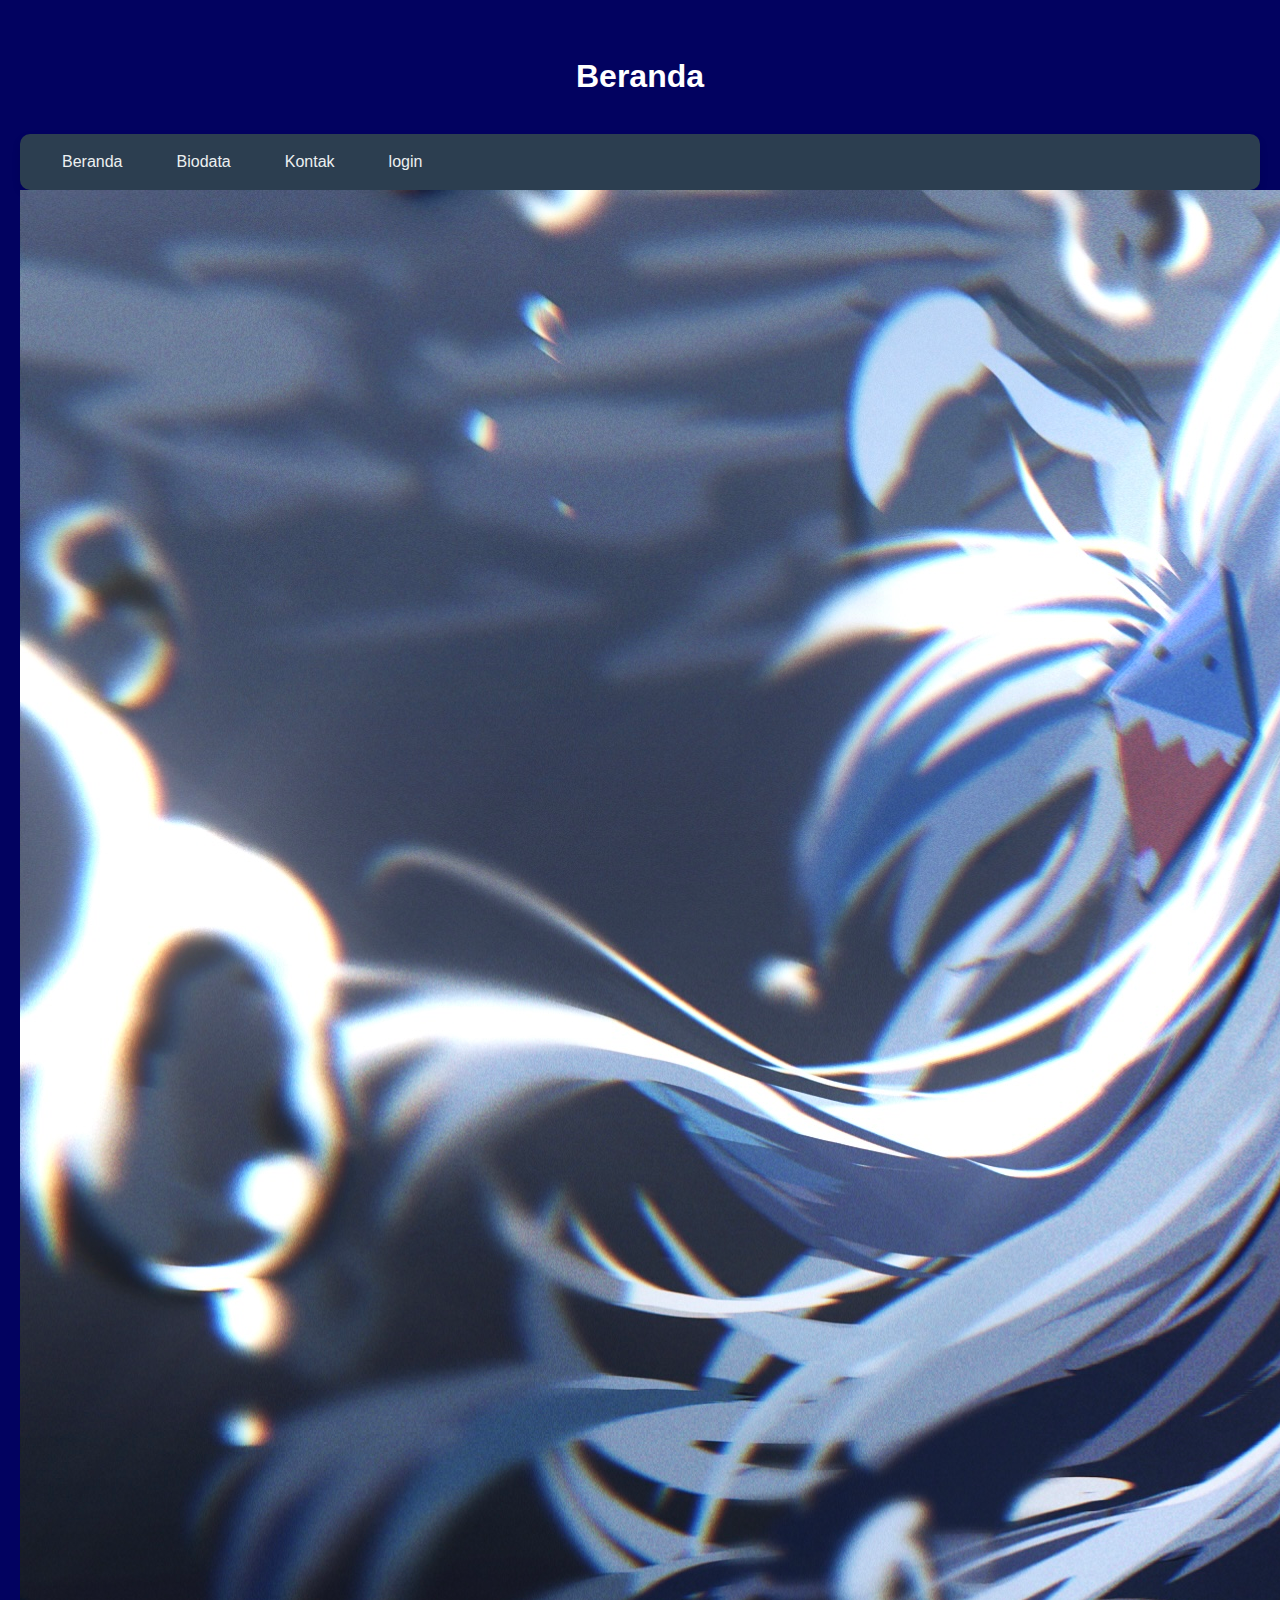
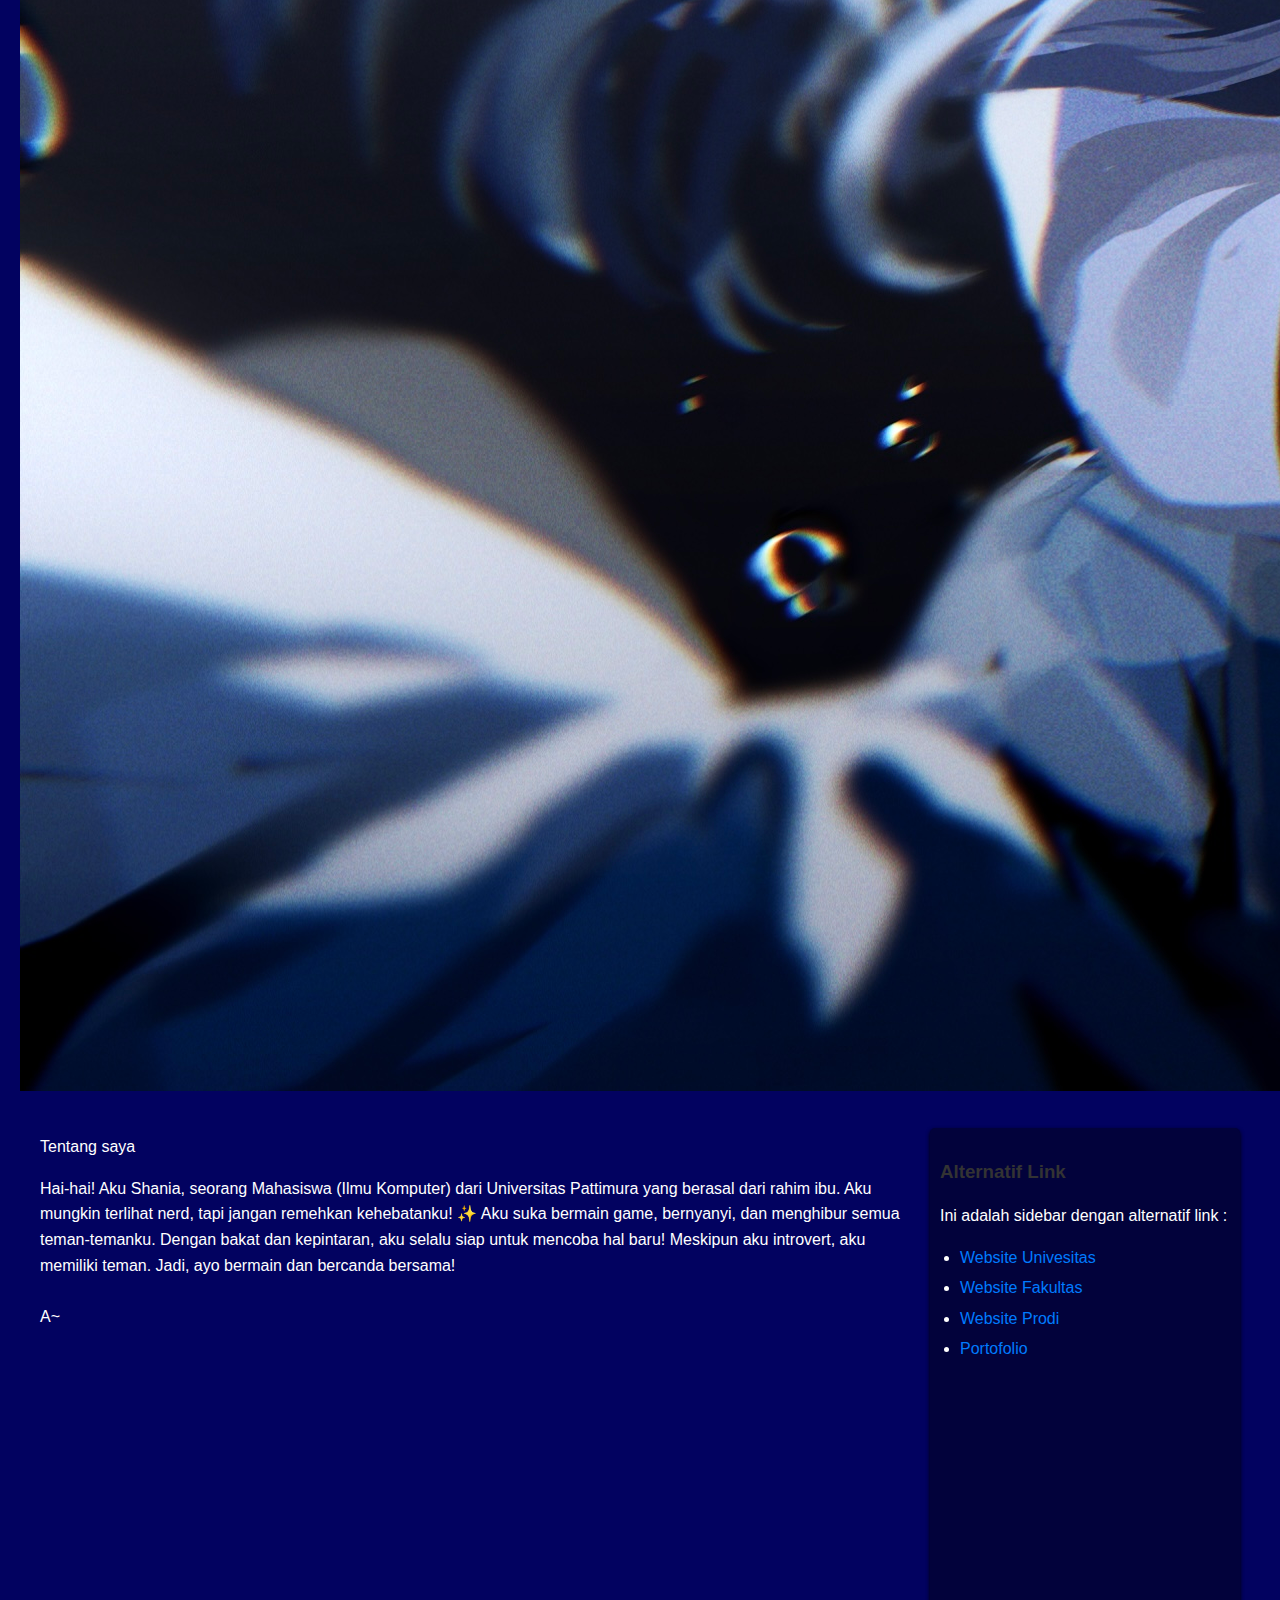
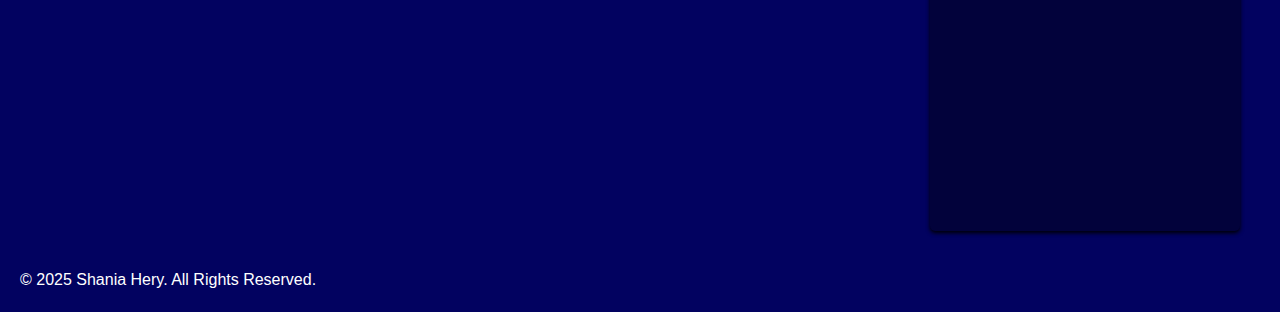
<file: index.html>
<!DOCTYPE html>

<head>
    <meta charset="UTF-8">
    <title>Halaman Beranda</title>
    <link rel="stylesheet" href="css/style.css">
</head>

<body>
    <header style="background-color: #f0f0f0; padding: 10px; text-align: center;">
        <h1>Beranda
        </h1>
    </header>

    <nav>
        <ul>
            <li style="display: inline; margin-right: 10px;"><a href="beranda.html">Beranda</a></li>
            <li style="display: inline; margin-right: 10px;"><a href="biodata.html">Biodata</a></li>
            <li style="display: inline; margin-right: 10px;"><a href="kontak.html">Kontak</a></li>
            <li style="display: inline; margin-right: 10px;"><a href="login.html">login</a></li>
        </ul>
    </nav>

    <img src="gura.jpg">

    <div style="display: flex; padding: 20px;">
        <div style="flex: 3; padding-right: 20px;">
           
            <p>
                Tentang saya
            </p>

            <p>
                Hai-hai! Aku Shania, seorang Mahasiswa (Ilmu Komputer) dari Universitas Pattimura yang berasal dari rahim ibu. Aku mungkin terlihat nerd, tapi jangan remehkan kehebatanku! ✨
                Aku suka bermain game, bernyanyi, dan menghibur semua teman-temanku. Dengan bakat dan kepintaran, aku selalu siap untuk mencoba hal baru!
                Meskipun aku introvert, aku memiliki teman. Jadi, ayo bermain dan bercanda bersama!
                <br>
                <br>
                A~
            </p>
            <h2>
                <iframe style="width: 860px; height: 450px;"  src="https://www.youtube.com/embed/-cI-wcdRoP4?si=ApIOuWPNXG9H9zOD" title="YouTube video player" frameborder="0" allow="accelerometer; autoplay; clipboard-write; encrypted-media; gyroscope; picture-in-picture; web-share" referrerpolicy="strict-origin-when-cross-origin" allowfullscreen></iframe>
            </h2>
        </div>

        <aside style="flex: 1; background-color: #f0f0f0; padding: 10px;">
            <h3>Alternatif Link</h3>
            <p>Ini adalah sidebar dengan alternatif link :</p>
            <ul>
                <li><a href="https://unpatti.ac.id/">Website Univesitas</a></li>
                <li><a href="https://fst.unpatti.ac.id/">Website Fakultas</a></li>
                <li><a href="https://ilkom.fst.unpatti.ac.id/">Website Prodi</a></li>
                <li><a href="https://shaniaherywattimury.com/">Portofolio</a></li>
            </ul>
        </aside>
    </div>

    <footer">
        <p>&copy; 2025 Shania Hery. All Rights Reserved.</p>
    </footer>
</body>

</html>
</file>
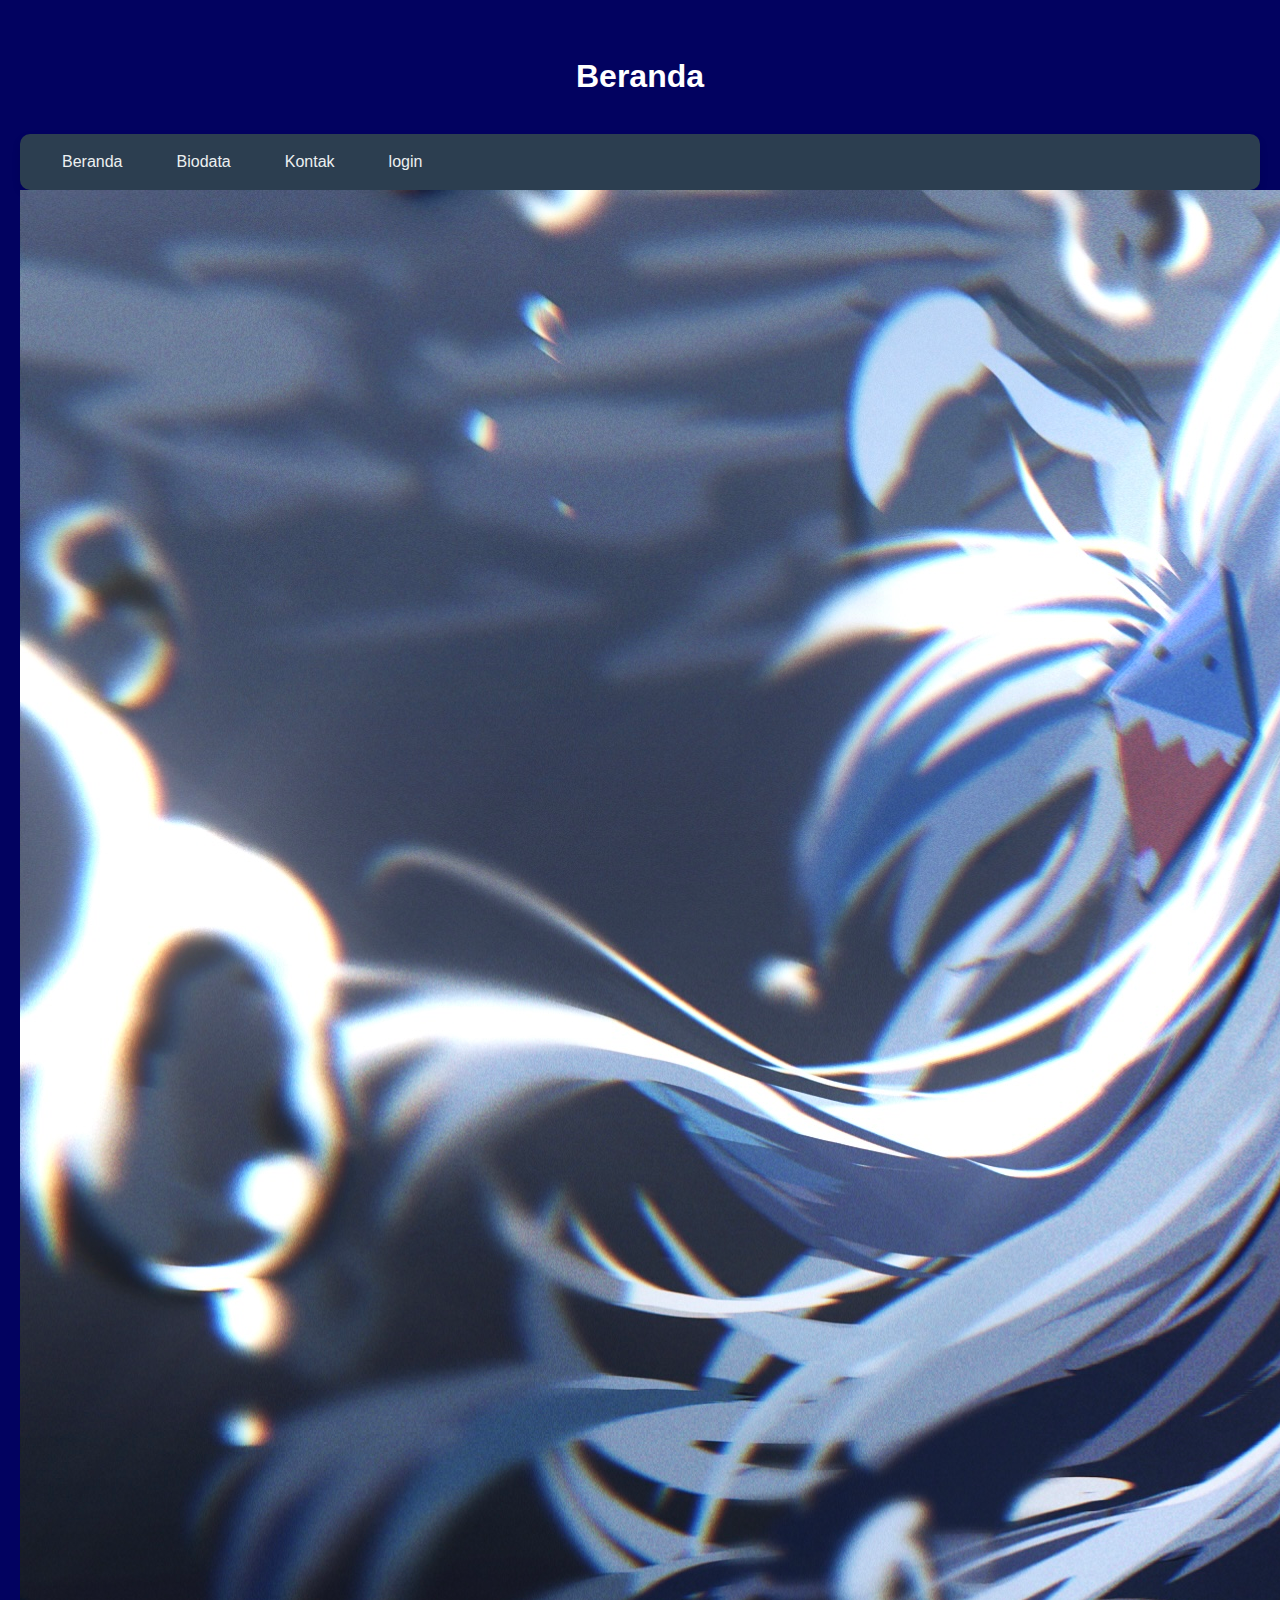
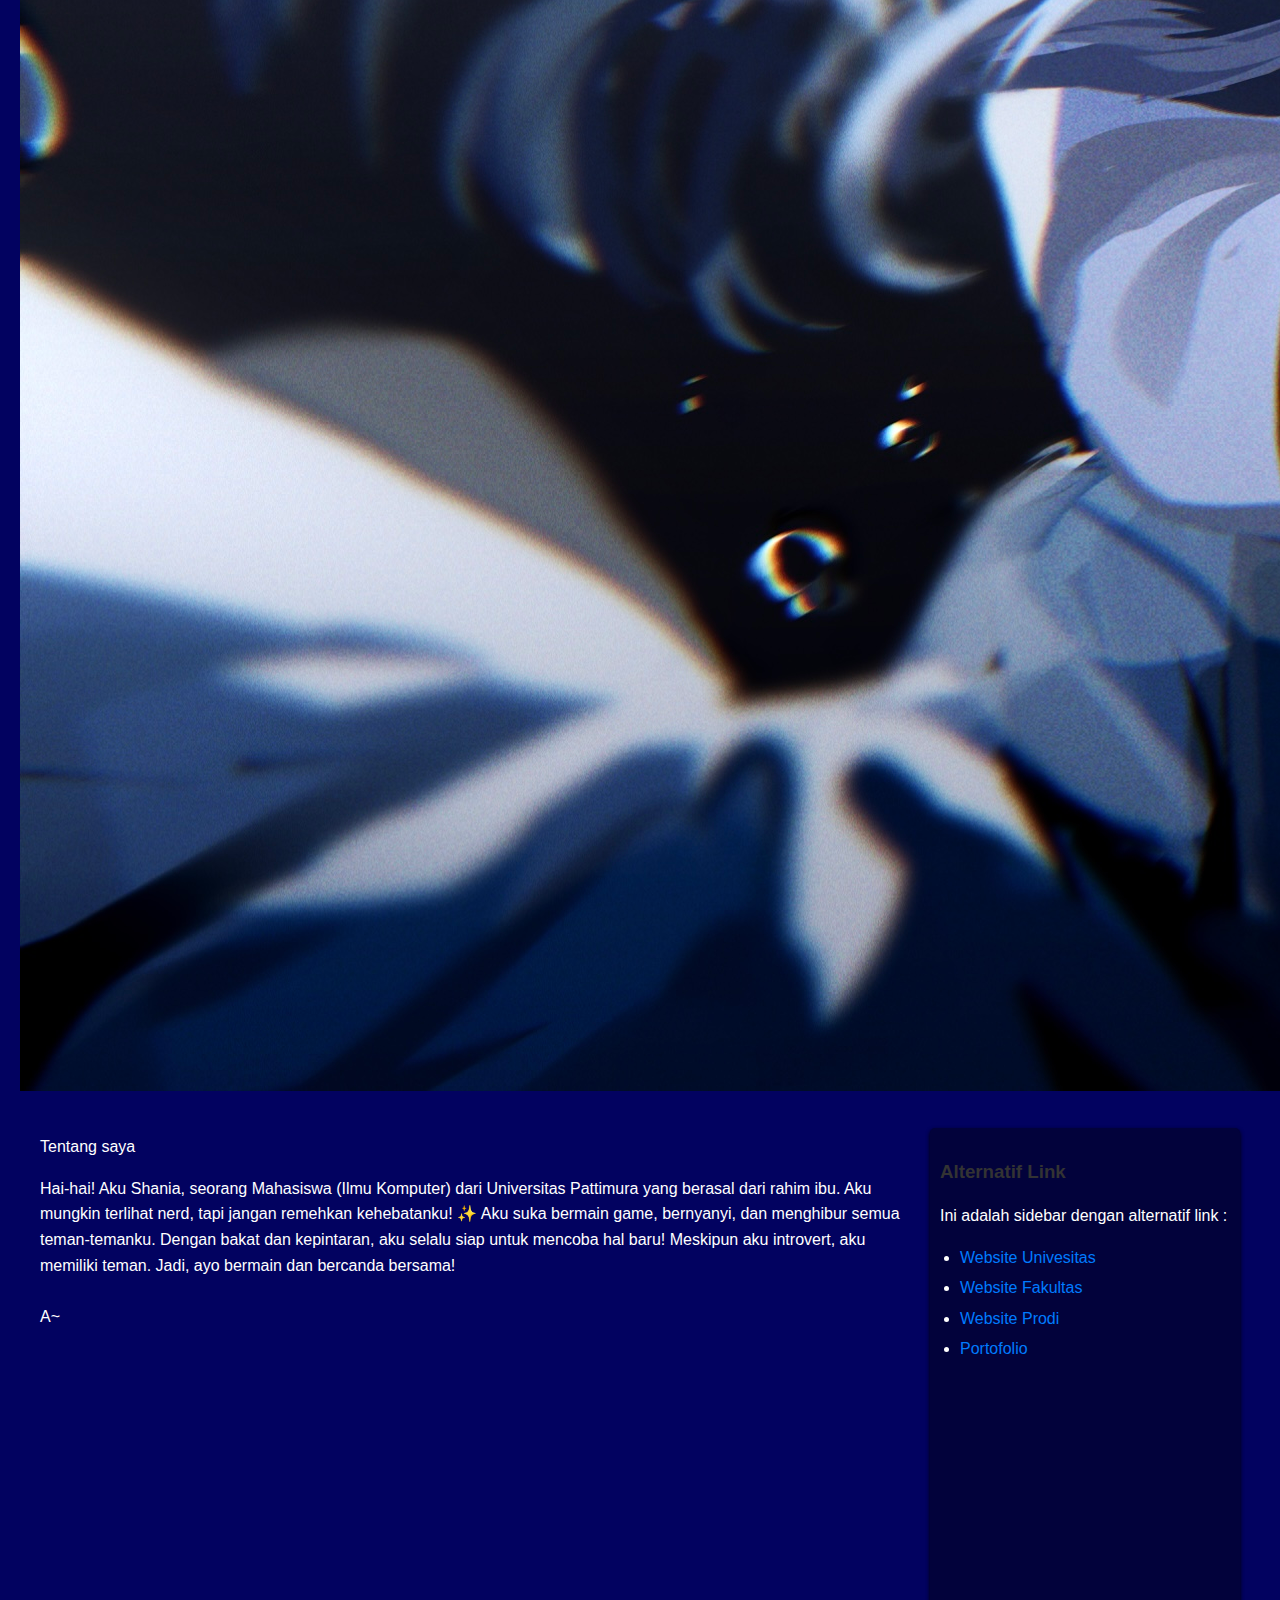
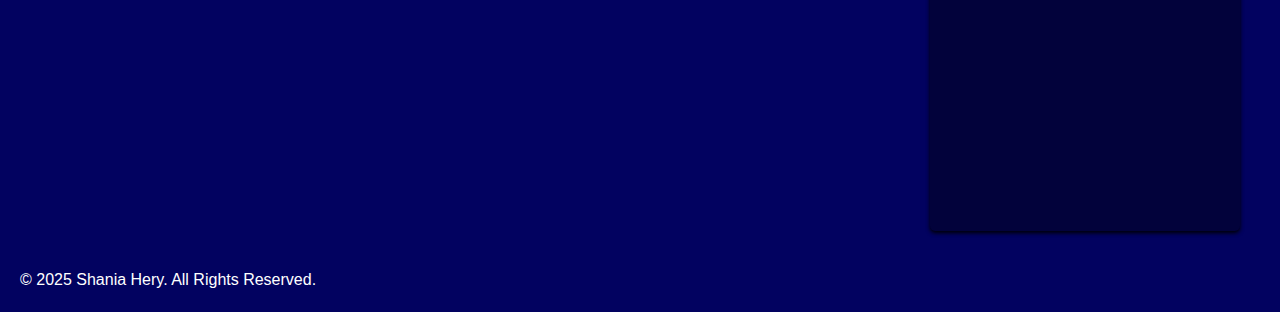
<file: beranda.html>
<!DOCTYPE html>

<head>
    <meta charset="UTF-8">
    <title>Halaman Beranda</title>
    <link rel="stylesheet" href="css/style.css">
</head>

<body>
    <header style="background-color: #f0f0f0; padding: 10px; text-align: center;">
        <h1>Beranda
        </h1>
    </header>

    <nav>
        <ul style="list-style-type: none; margin: 0; padding: 0;">
            <li style="display: inline; margin-right: 10px;"><a href="beranda.html">Beranda</a></li>
            <li style="display: inline; margin-right: 10px;"><a href="biodata.html">Biodata</a></li>
            <li style="display: inline; margin-right: 10px;"><a href="kontak.html">Kontak</a></li>
            <li style="display: inline; margin-right: 10px;"><a href="login.html">login</a></li>
        </ul>
    </nav>

    <img src="gura.jpg" >

    <div style="display: flex; padding: 20px;">
        <div style="flex: 3; padding-right: 20px;">
           
            <p>
                Tentang saya
            </p>

            <p>
                Hai-hai! Aku Shania, seorang Mahasiswa (Ilmu Komputer) dari Universitas Pattimura yang berasal dari rahim ibu. Aku mungkin terlihat nerd, tapi jangan remehkan kehebatanku! ✨
                Aku suka bermain game, bernyanyi, dan menghibur semua teman-temanku. Dengan bakat dan kepintaran, aku selalu siap untuk mencoba hal baru!
                Meskipun aku introvert, aku memiliki teman. Jadi, ayo bermain dan bercanda bersama!
                <br>
                <br>
                A~
            </p>
            <h2>
                <iframe style="width: 860px; height: 450px;"  src="https://www.youtube.com/embed/-cI-wcdRoP4?si=ApIOuWPNXG9H9zOD" title="YouTube video player" frameborder="0" allow="accelerometer; autoplay; clipboard-write; encrypted-media; gyroscope; picture-in-picture; web-share" referrerpolicy="strict-origin-when-cross-origin" allowfullscreen></iframe>
            </h2>
        </div>

        <aside style="flex: 1; padding: 10px;">
            <h3>Alternatif Link</h3>
            <p>Ini adalah sidebar dengan alternatif link :</p>
            <ul>
                <li><a href="https://unpatti.ac.id/">Website Univesitas</a></li>
                <li><a href="https://fst.unpatti.ac.id/">Website Fakultas</a></li>
                <li><a href="https://ilkom.fst.unpatti.ac.id/">Website Prodi</a></li>
                <li><a href="https://shaniaherywattimury.com/">Portofolio</a></li>
            </ul>
        </aside>
    </div>

    <footer">
        <p>&copy; 2025 Shania Hery. All Rights Reserved.</p>
    </footer>
</body>

</html>
</file>
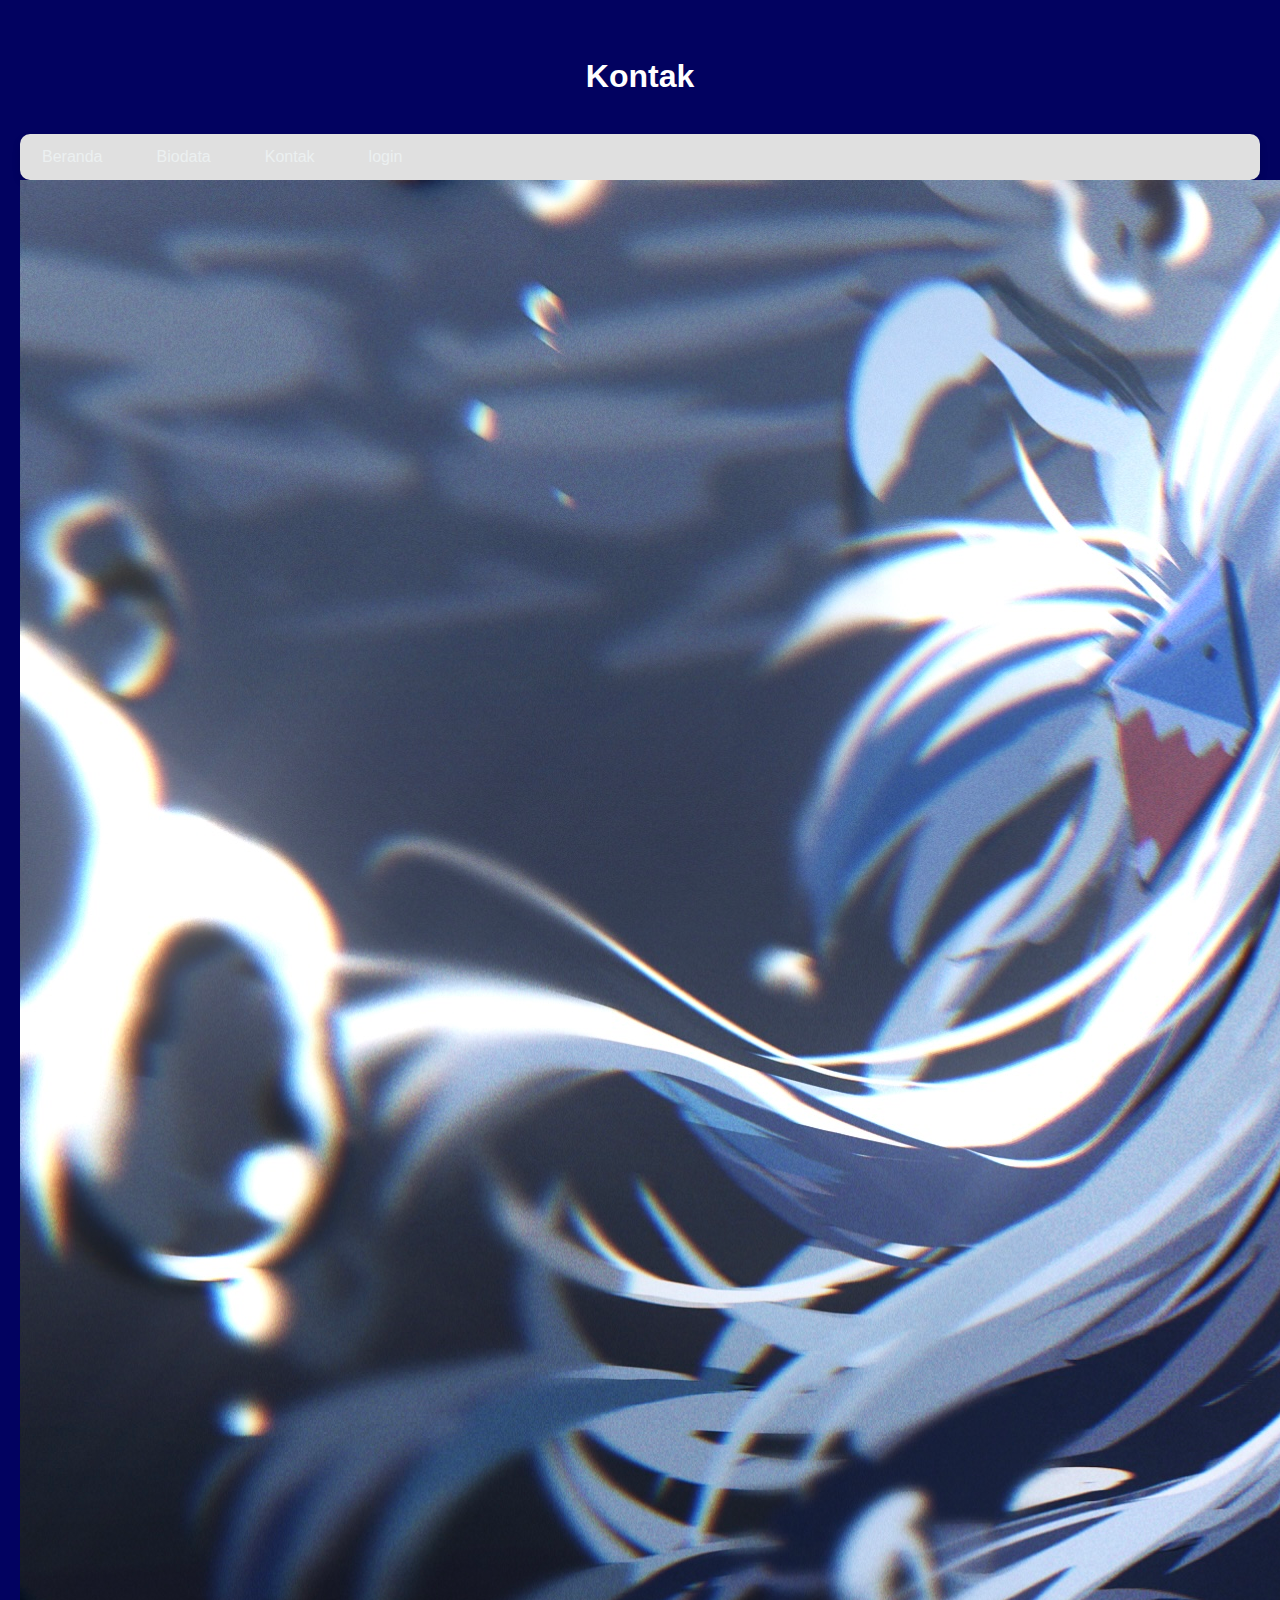
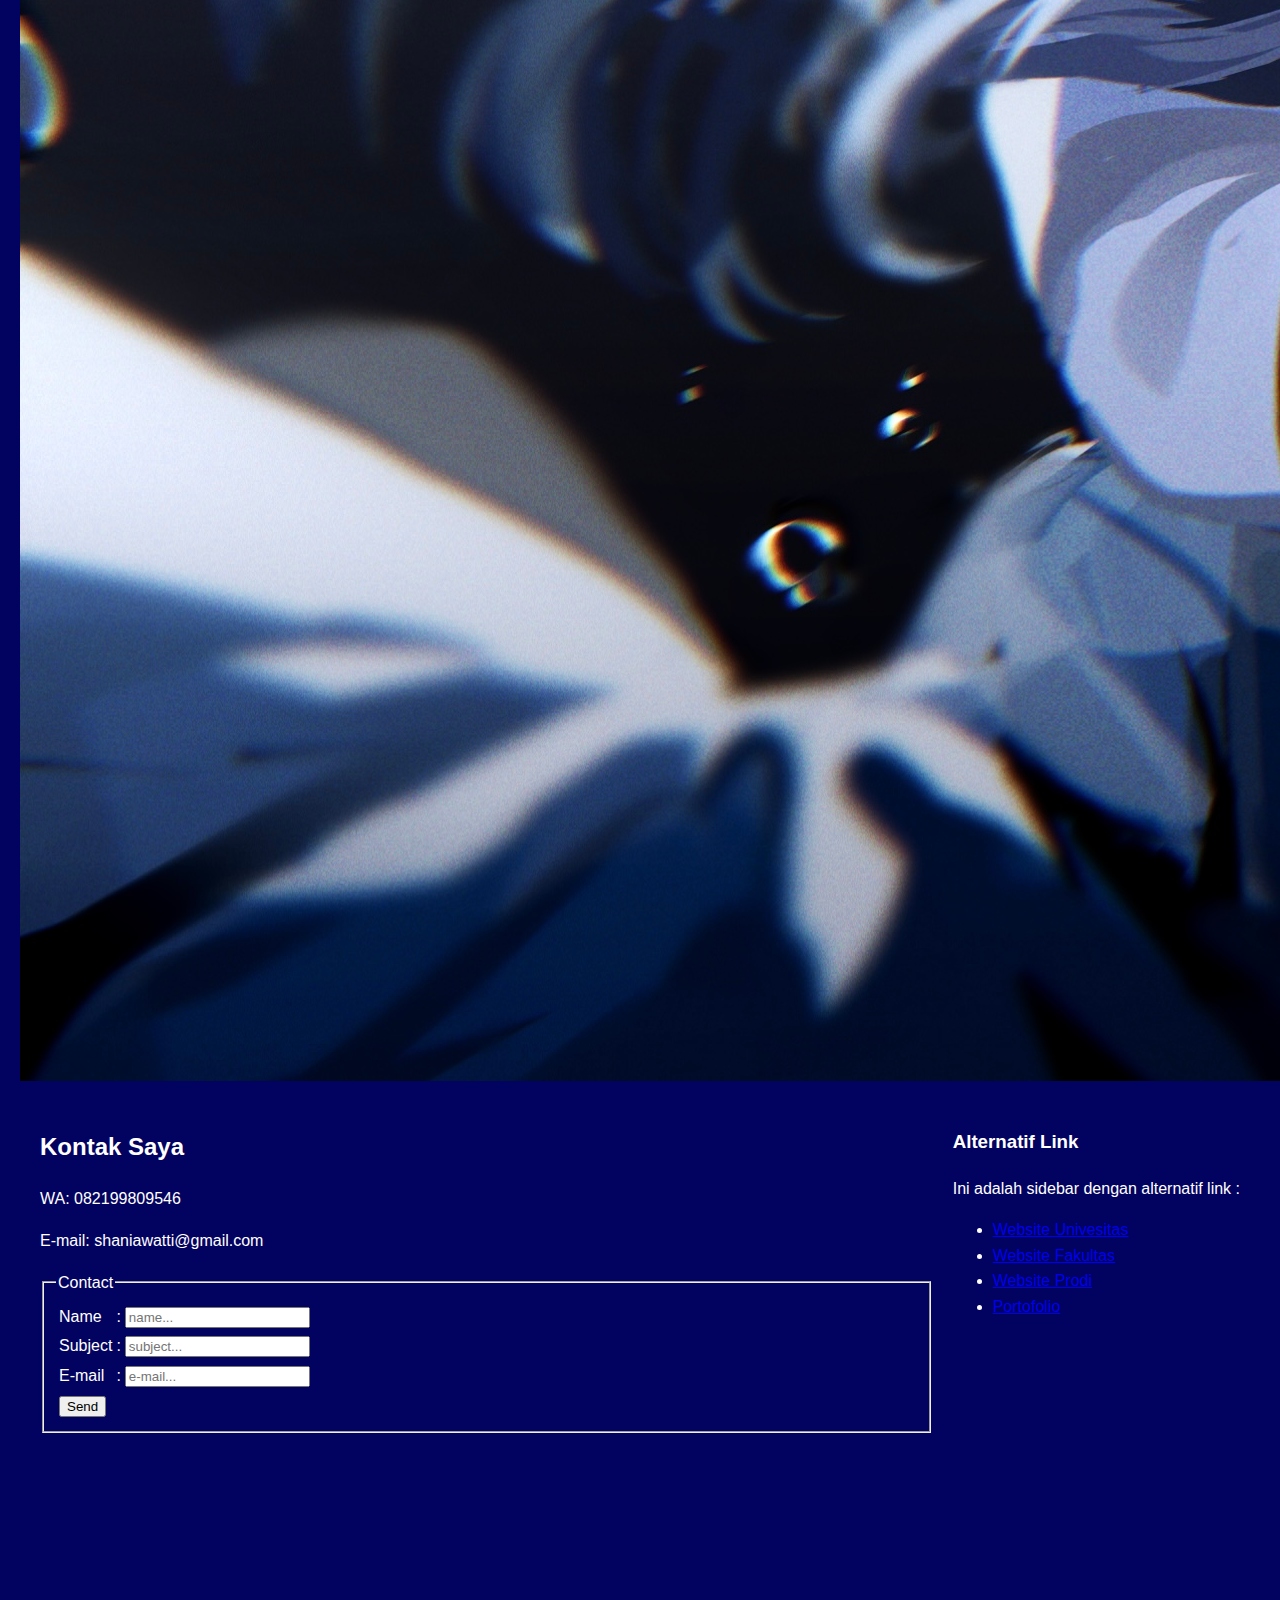
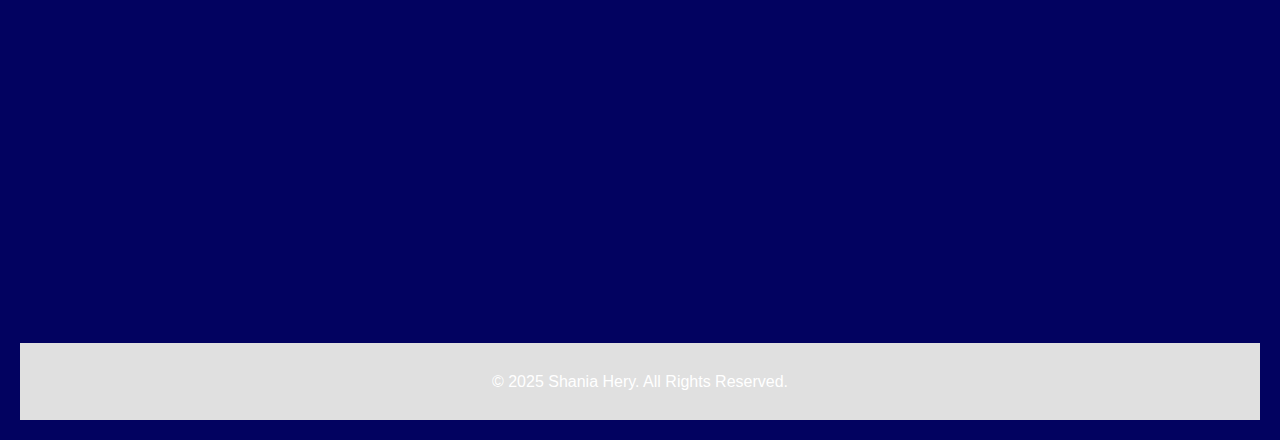
<file: kontak.html>
<!DOCTYPE html>

<head>
    <meta charset="UTF-8">
    <title>Halaman Kontak</title>
    <link rel="stylesheet" href="css/style.css">
</head>

<body>
    <header style="background-color: #f0f0f0; padding: 10px; text-align: center;">
        <h1>Kontak
        </h1>
    </header>

    <nav style="background-color: #e0e0e0; padding: 10px;">
        <ul style="list-style-type: none; margin: 0; padding: 0;">
            <li style="display: inline; margin-right: 10px;"><a href="beranda.html">Beranda</a></li>
            <li style="display: inline; margin-right: 10px;"><a href="biodata.html">Biodata</a></li>
            <li style="display: inline; margin-right: 10px;"><a href="kontak.html">Kontak</a></li>
            <li style="display: inline; margin-right: 10px;"><a href="login.html">login</a></li>
        </ul>
    </nav>

    <img src="gura.jpg">

    <div style="display: flex; padding: 20px;">
        <div style="flex: 3; padding-right: 20px;">
           
            <h2>Kontak Saya</h2>
            <p>WA: 082199809546</p>
            <p>E-mail: shaniawatti@gmail.com</p>

            <form id="contactForm">
                <fieldset>
                <legend>Contact</legend>
                <table>
                    <tr>
                        <td><label>Name</label></td>
                        <td>:</td>
                        <td><input type="text" id="name" name="name" placeholder="name..." /></td>
                    </tr>
                    <tr>
                        <td><label>Subject</label></td>
                        <td>:</td>
                        <td><input type="text" id="subject" name="subject" placeholder="subject..." /></td>
                    </tr>
                    <tr>
                        <td><label>E-mail</label></td>
                        <td>:</td>
                        <td><input type="text" id="email" name="email" placeholder="e-mail..." /></td>
                    </tr>
                    <tr>
                        <td><button type="button" onclick="sendmessage()">Send</button></td>
                        </td>
                    </tr>
                </table>
                
                </fieldset>
            </form>

            <p>
                <iframe src="https://www.google.com/maps/embed?pb=!1m18!1m12!1m3!1d3981.7285832697303!2d128.24603127397555!3d-3.6492337427724633!2m3!1f0!2f0!3f0!3m2!1i1024!2i768!4f13.1!3m3!1m2!1s0x2d6ced0070341fc5%3A0x6d736278f05a6f44!2sShania&#39;s%20house!5e0!3m2!1sid!2sid!4v1743056826896!5m2!1sid!2sid" width="860" height="450" style="border:0;" allowfullscreen="" loading="lazy" referrerpolicy="no-referrer-when-downgrade"></iframe>
            </p>

        </div>

        <aside">
            <h3>Alternatif Link</h3>
            <p>Ini adalah sidebar dengan alternatif link :</p>
            <ul>
                <li><a href="https://unpatti.ac.id/">Website Univesitas</a></li>
                <li><a href="https://fst.unpatti.ac.id/">Website Fakultas</a></li>
                <li><a href="https://ilkom.fst.unpatti.ac.id/">Website Prodi</a></li>
                <li><a href="https://shaniaherywattimury.com/">Portofolio</a></li>
            </ul>
        </aside>
    </div>

    <footer style="background-color: #e0e0e0; padding: 10px; text-align: center;">
        <p>&copy; 2025 Shania Hery. All Rights Reserved.</p>
    </footer>
</body>

<script>
    function sendmessage(){
    var name = document.getElementById("name").value;
    var subject = document.getElementById("subject").value;
    var email = document.getElementById("email").value;

    alert("Pesan terkirim!\nNama: " + name + "\nSubject: " + subject + "\nEmail: " + email);

    }
</script>

</html>
</file>
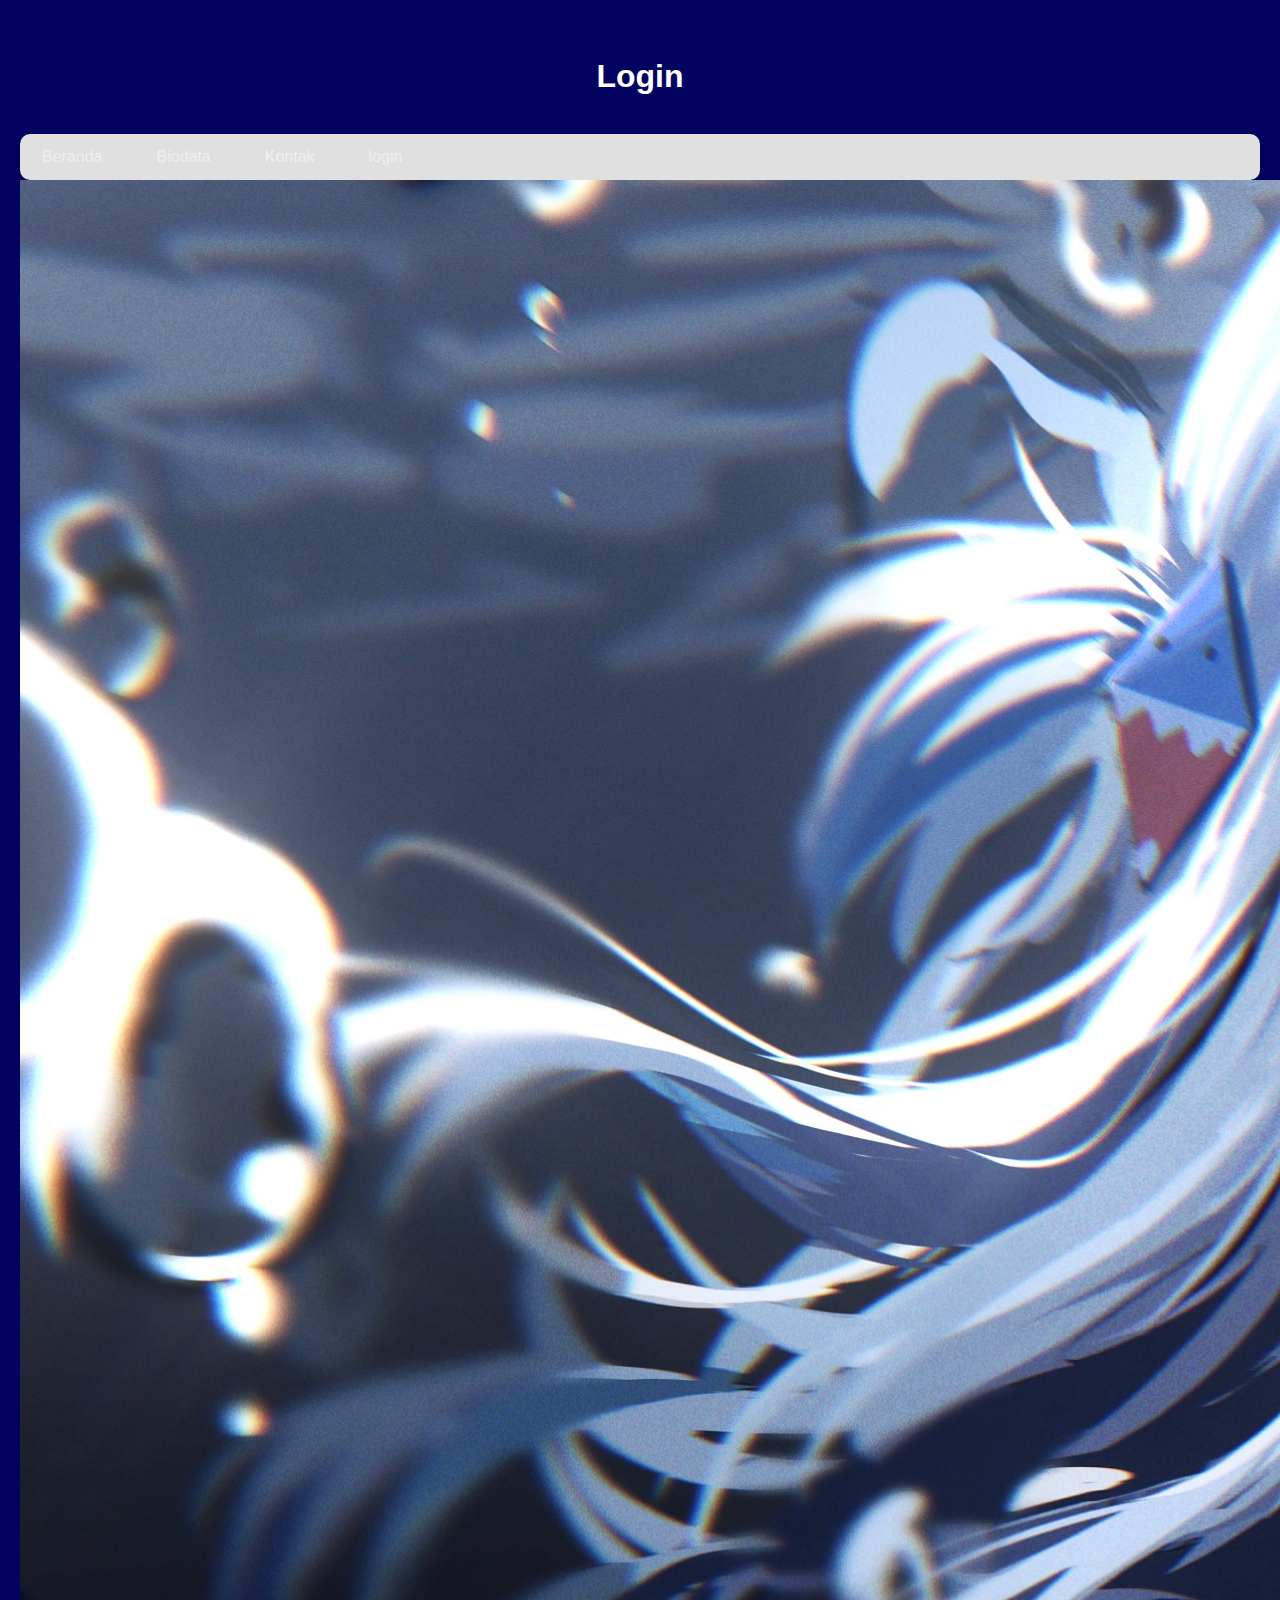
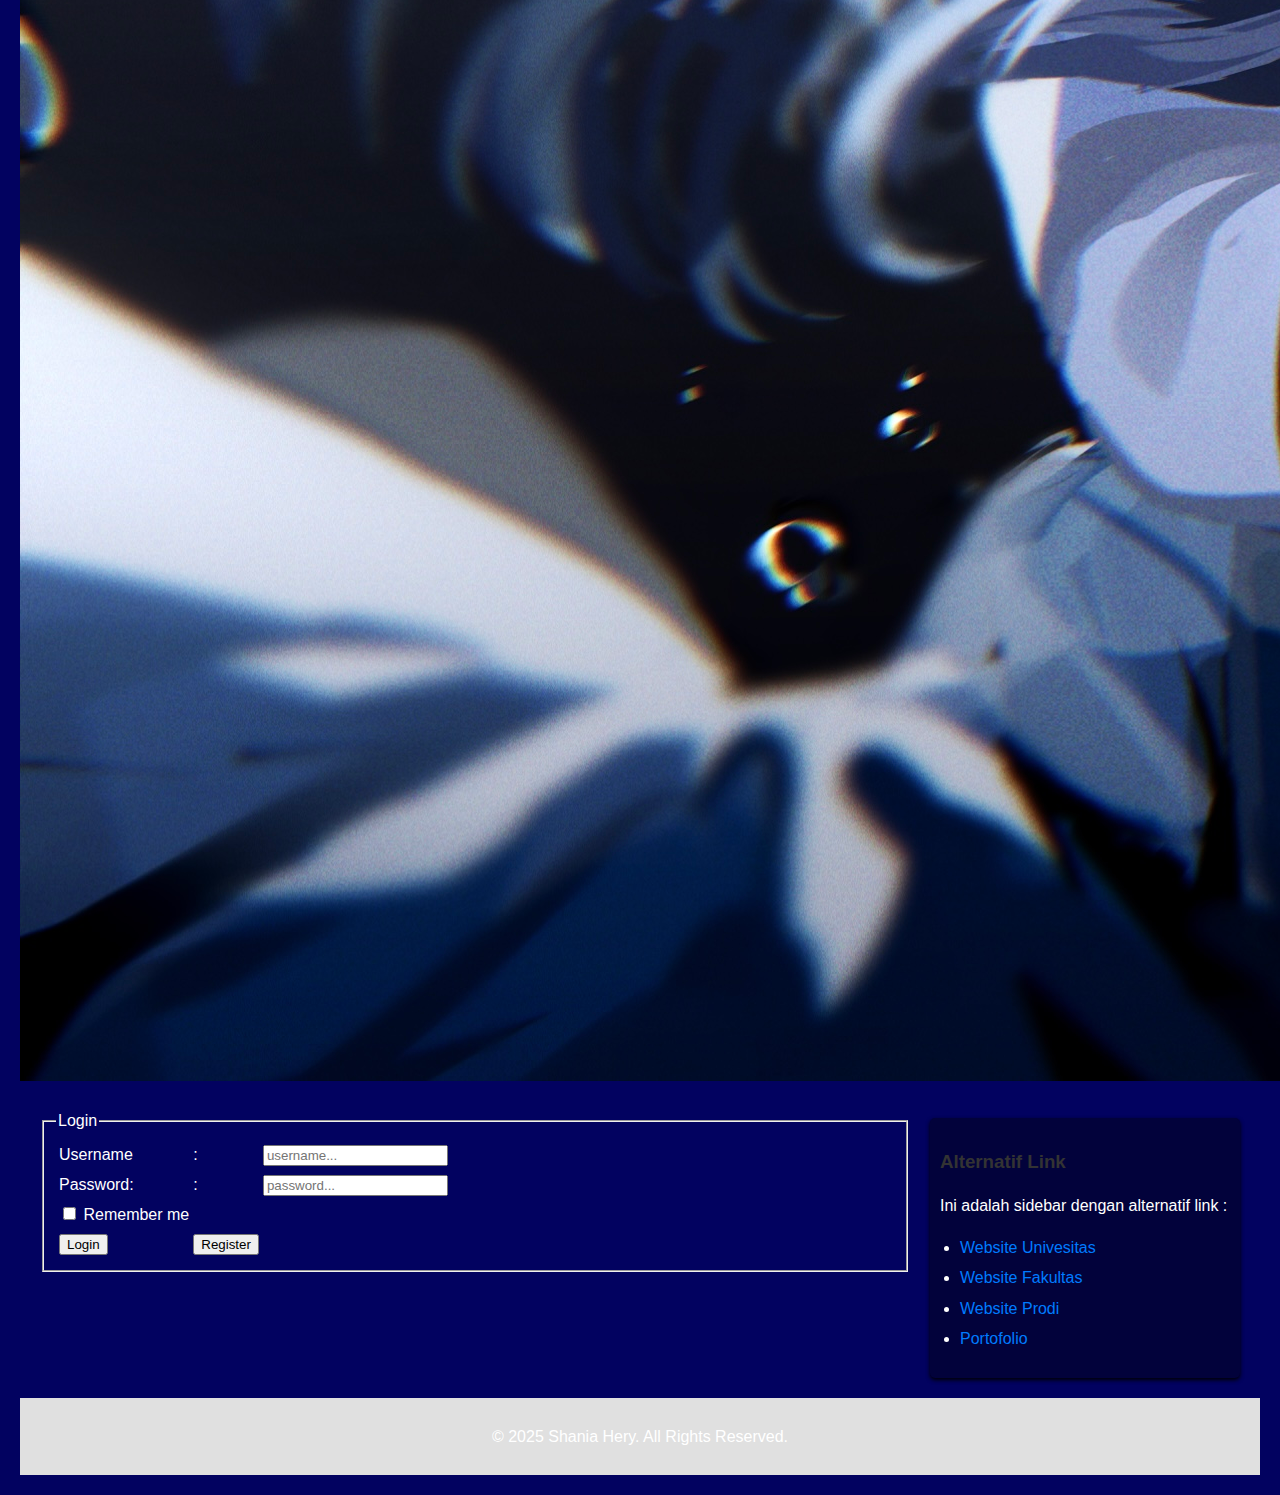
<file: login.html>
<!DOCTYPE html>

<head>
    <meta charset="UTF-8">
    <title>Halaman Login</title>
    <link rel="stylesheet" href="css/style.css">
</head>

<body>
    <header style="background-color: #f0f0f0; padding: 10px; text-align: center;">
        <h1>Login
        </h1>
    </header>

    <nav style="background-color: #e0e0e0; padding: 10px;">
        <ul style="list-style-type: none; margin: 0; padding: 0;">
            <li style="display: inline; margin-right: 10px;"><a href="beranda.html">Beranda</a></li>
            <li style="display: inline; margin-right: 10px;"><a href="biodata.html">Biodata</a></li>
            <li style="display: inline; margin-right: 10px;"><a href="kontak.html">Kontak</a></li>
            <li style="display: inline; margin-right: 10px;"><a href="login.html">login</a></li>
        </ul>
    </nav>

    <img src="gura.jpg">

    <div style="display: flex; padding: 20px;">
        <div style="flex: 3; padding-right: 20px;">
           
            <form id="loginForm">
                <fieldset>
                <legend>Login</legend>
                <table>
                    <tr>
                        <td><label>Username</label></td>
                        <td>:</td>
                        <td><input type="text" id="username" name="username" placeholder="username..." /></td>
                    </tr>
                    <tr>
                        <td><label>Password:</label></td>
                        <td>:</td>
                        <td><input type="password" id="password" name="password" placeholder="password..." /></td>
                    </tr>
                    <tr>
                        <td><label><input type="checkbox" name="remember" value="remember" /> Remember me</label></td>
                    </tr>
                    <tr>
                        <td><button type="button" onclick="validateLogin()">Login</button></td>
                        <td><button type="button" onclick="window.location.href='register.html'">Register</button>
                        </td>
                    </tr>
                </table>
                
                </fieldset>
            </form>

        </div>

        <aside style="flex: 1; background-color: #f0f0f0; padding: 10px;">
            <h3>Alternatif Link</h3>
            <p>Ini adalah sidebar dengan alternatif link :</p>
            <ul>
                <li><a href="https://unpatti.ac.id/">Website Univesitas</a></li>
                <li><a href="https://fst.unpatti.ac.id/">Website Fakultas</a></li>
                <li><a href="https://ilkom.fst.unpatti.ac.id/">Website Prodi</a></li>
                <li><a href="https://shaniaherywattimury.com/">Portofolio</a></li>
            </ul>
        </aside>
    </div>

    <footer style="background-color: #e0e0e0; padding: 10px; text-align: center;">
        <p>&copy; 2025 Shania Hery. All Rights Reserved.</p>
    </footer>
</body>

<script>
    function validateLogin() {
        var username = document.getElementById("username").value;
        var password = document.getElementById("password").value;

        if (username === "shania" && password === "admin") {
            window.location.href = "https://fst.unpatti.ac.id/";
        } else {
            alert("Username atau password salah!");
        }
    }
</script>



</html>
</file>
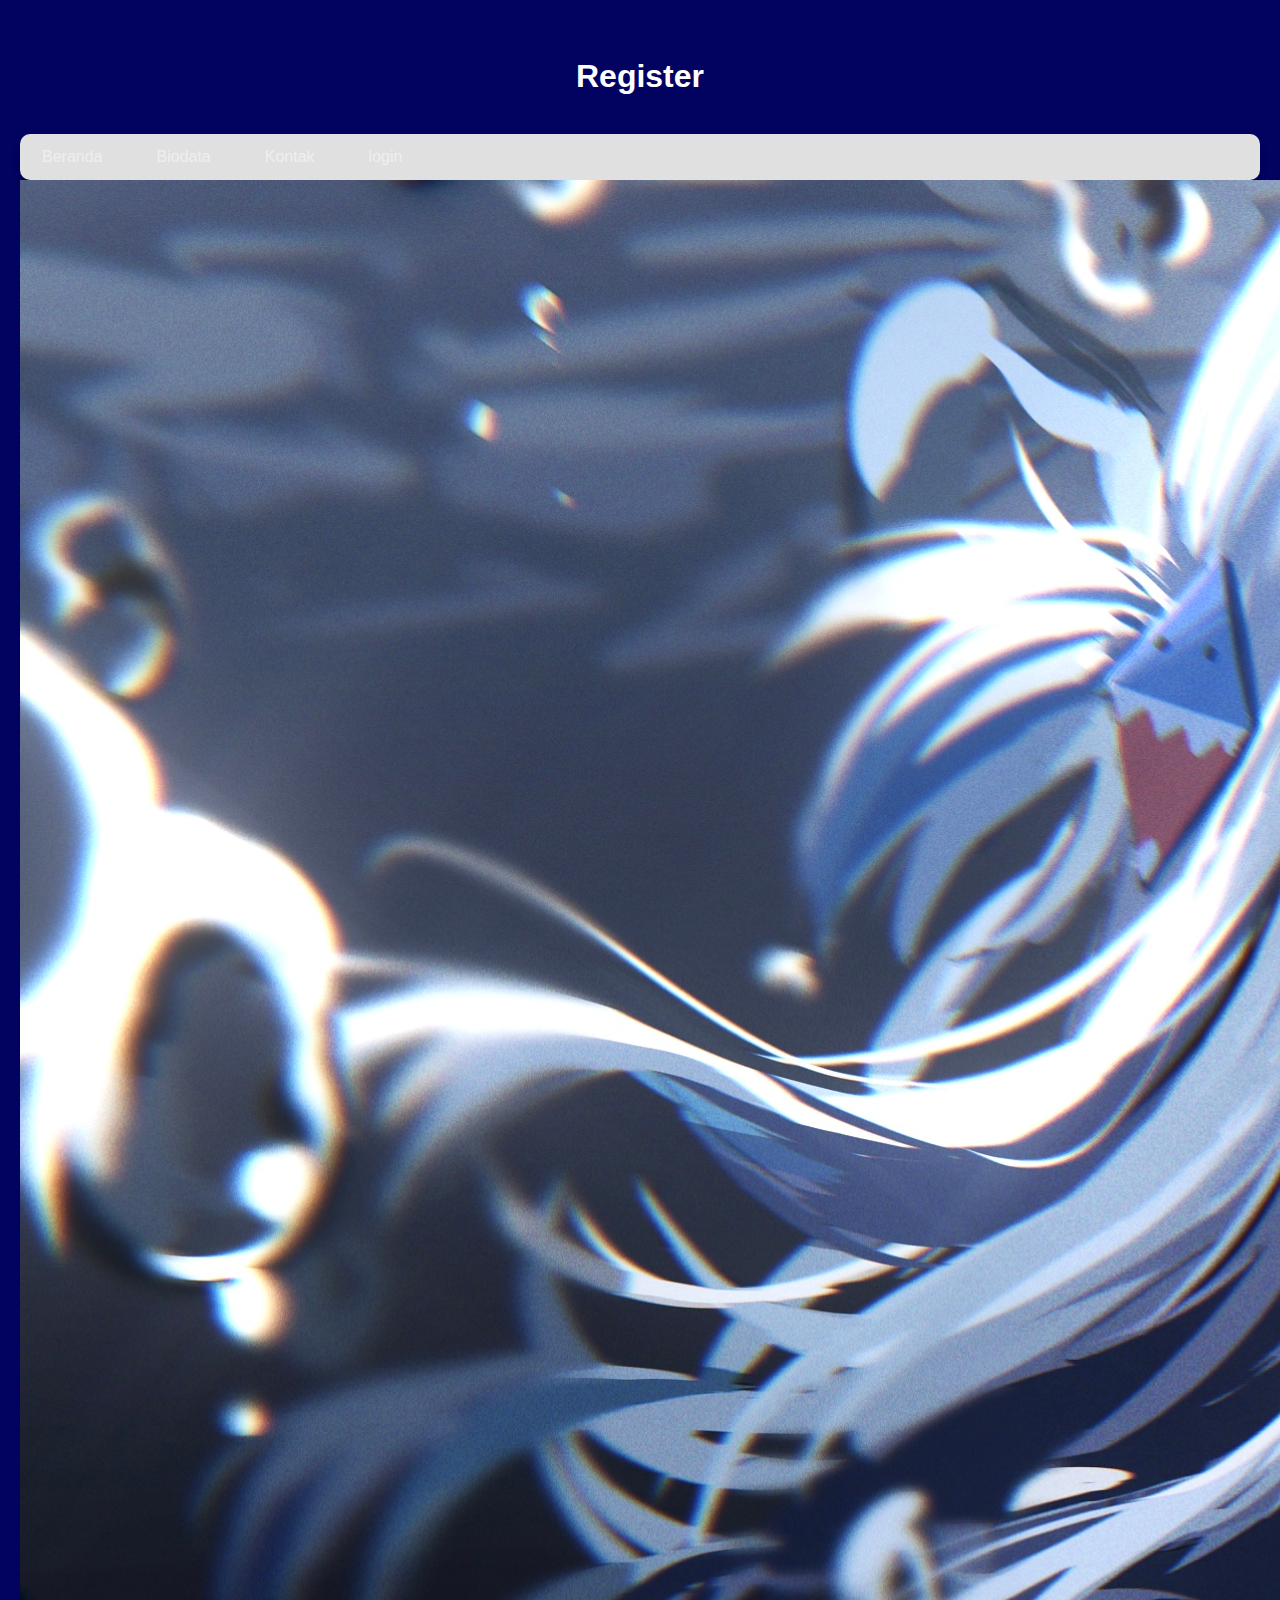
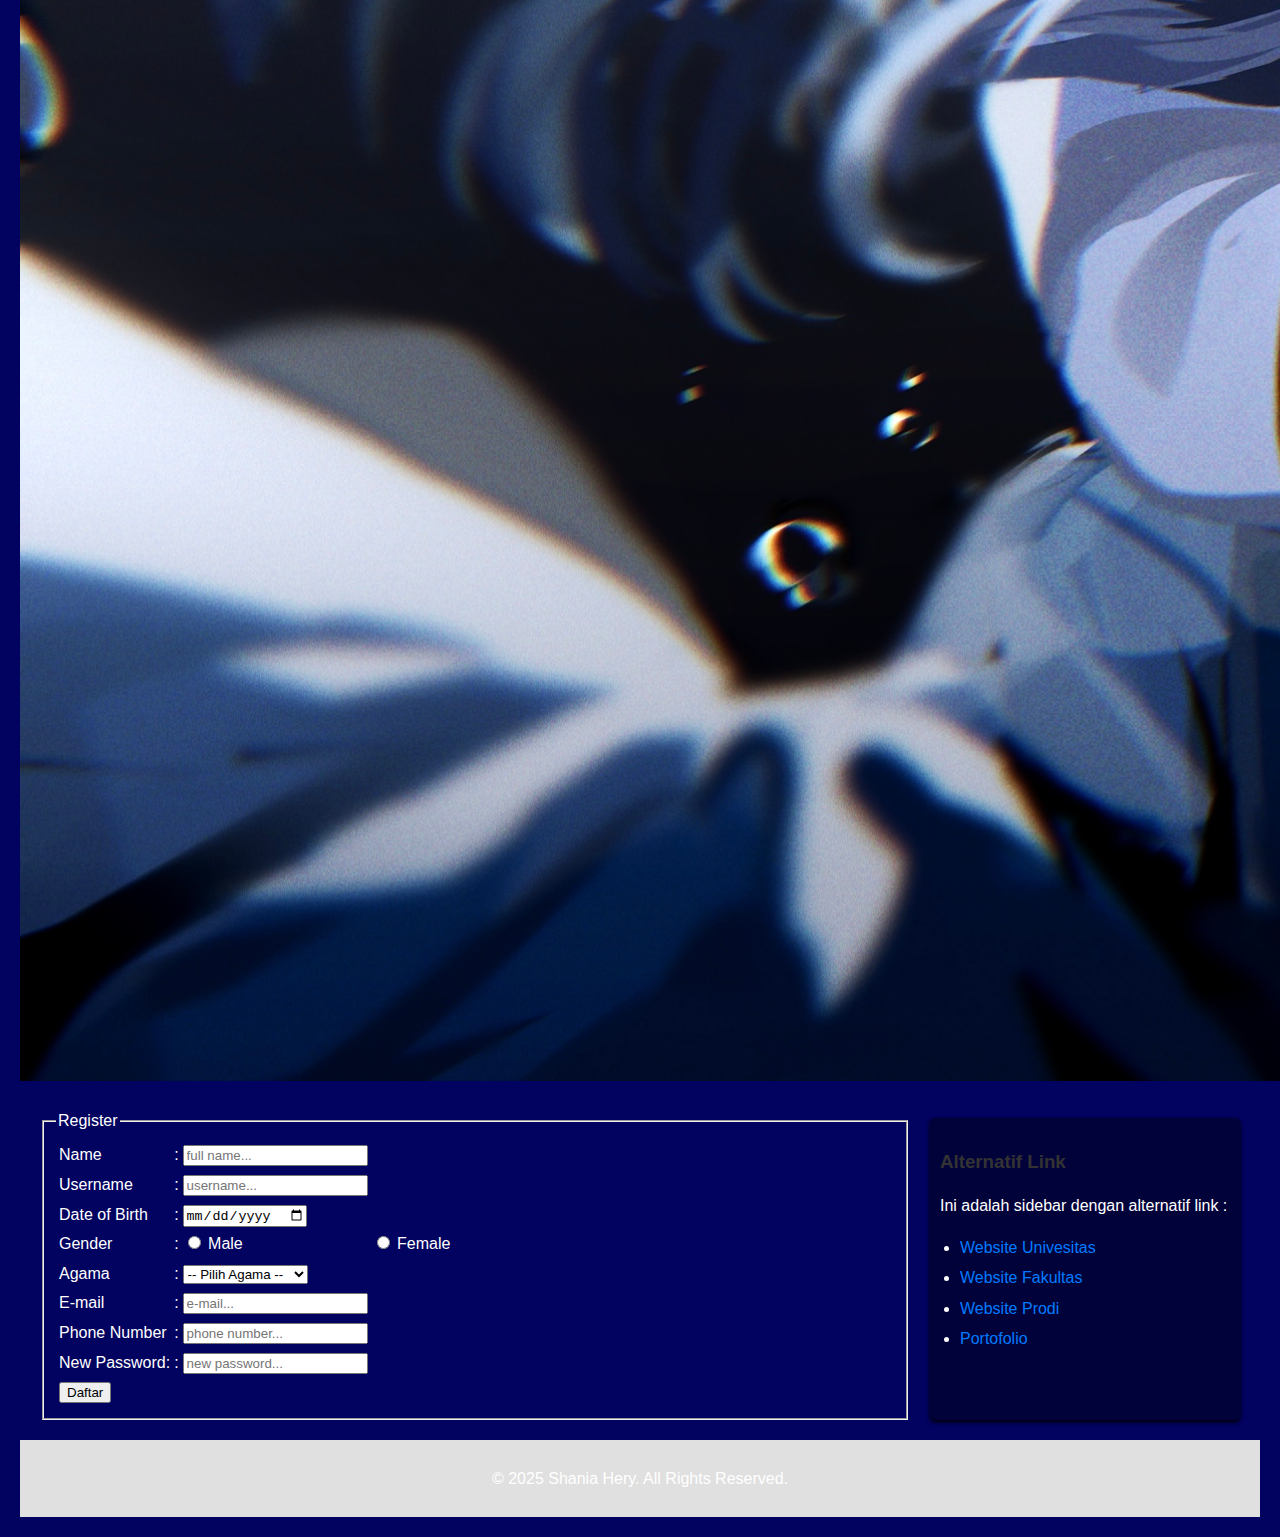
<file: register.html>
<!DOCTYPE html>

<head>
    <meta charset="UTF-8">
    <title>Halaman Register</title>
    <link rel="stylesheet" href="css/style.css">
</head>

<body>
    <header style="background-color: #f0f0f0; padding: 10px; text-align: center;">
        <h1>Register
        </h1>
    </header>

    <nav style="background-color: #e0e0e0; padding: 10px;">
        <ul style="list-style-type: none; margin: 0; padding: 0;">
            <li style="display: inline; margin-right: 10px;"><a href="beranda.html">Beranda</a></li>
            <li style="display: inline; margin-right: 10px;"><a href="biodata.html">Biodata</a></li>
            <li style="display: inline; margin-right: 10px;"><a href="kontak.html">Kontak</a></li>
            <li style="display: inline; margin-right: 10px;"><a href="login.html">login</a></li>
        </ul>
    </nav>

    <img src="gura.jpg">

    <div style="display: flex; padding: 20px;">
        <div style="flex: 3; padding-right: 20px;">
           
            <form id="registerForm">
                <fieldset>
                    <legend>Register</legend>
                    <table>
                        <tr>
                            <td><label>Name</label></td>
                            <td>:</td>
                            <td><input type="text" id="username" name="username" placeholder="full name..." /></td>
                        </tr>
                        <tr>
                            <td><label>Username</label></td>
                            <td>:</td>
                            <td><input type="text" id="username" name="username" placeholder="username..." /></td>
                        </tr>
                        <tr>
                            <td><label>Date of Birth</label></td>
                            <td>:</td>
                            <td><input type="date" id="tanggal_lahir" name="tanggal_lahir"></td>
                        </tr>
                        <tr>
                            <td><label>Gender</label></td>
                            <td>:</td>
                            <td><input type="radio" id="laki" name="gender" value="Laki-laki">
                                <label for="laki">Male</label><br>
                            </td>
                            <td>
                                <input type="radio" id="perempuan" name="gender" value="Perempuan">
                                <label for="perempuan">Female</label><br>
                            </td>
                        </tr>
                        <tr>
                            <td><label>Agama</label></td>
                            <td>:</td>
                            <td><select id="agama" name="agama">
                                <option value="">-- Pilih Agama --</option>
                                <option value="Kristen Protestan">Kristen Protestan</option>
                                <option value="Kristen Katolik">Kristen Katolik</option>
                                <option value="Islam">Islam</option>
                                <option value="Konghucu">Konghucu</option>
                                <option value="Buddha">Buddha</option>
                                <option value="Hindu">Hindu</option>
                              </select></td>
                        </tr>
                        <tr>
                            <td><label>E-mail</label></td>
                            <td>:</td>
                            <td><input type="text" id="email" name="email" placeholder="e-mail..." /></td>
                        </tr>
                        <tr>
                            <td><label>Phone Number</label></td>
                            <td>:</td>
                            <td><input type="text" id="nohp" name="nohp" placeholder="phone number..." /></td>
                        </tr>
                        <tr>
                            <td><label>New Password:</label></td>
                            <td>:</td>
                            <td><input type="password" id="newpassword" name="newpassword" placeholder="new password..." /></td>
                        </tr>
                        <tr>
                            <td><button type="button" onclick="Registrasi()">Daftar</button></td>
                            </td>
                        </tr>
                    </table>
                    
                    </fieldset>
                
            </form>

        </div>

        <aside style="flex: 1; background-color: #f0f0f0; padding: 10px;">
            <h3>Alternatif Link</h3>
            <p>Ini adalah sidebar dengan alternatif link :</p>
            <ul>
                <li><a href="https://unpatti.ac.id/">Website Univesitas</a></li>
                <li><a href="https://fst.unpatti.ac.id/">Website Fakultas</a></li>
                <li><a href="https://ilkom.fst.unpatti.ac.id/">Website Prodi</a></li>
                <li><a href="https://shaniaherywattimury.com/">Portofolio</a></li>
            </ul>
        </aside>
    </div>

    <footer style="background-color: #e0e0e0; padding: 10px; text-align: center;">
        <p>&copy; 2025 Shania Hery. All Rights Reserved.</p>
    </footer>
</body>

<script>
    function Registrasi() {
        var name = document.getElementById("username").value;
        var username = document.getElementsByName("username")[1].value;
        var dob = document.getElementById("tanggal_lahir").value;
        var gender = document.querySelector('input[name="gender"]:checked');
        var agama = document.getElementById("agama").value;
        var email = document.getElementById("email").value;
        var nohp = document.getElementById("nohp").value;
        var password = document.getElementById("newpassword").value;


        let genderValue = gender ? gender.value : "Belum dipilih";

        alert("Registrasi berhasil!\n \nNama: "+name + "\nUsername:" + username +"\nTanggal Lahir:" +dob+"\nJenis Kelamin: "+genderValue+ "\nAgama: " +agama+"\nEmail: "+email+"\nNo HP: "+nohp);
    }
</script>



</html>
</file>
<file: css/style.css>
body{
    font-family: 'Poppins', sans-serif;
    line-height: 1.6;
    margin: 20px;
    background-color: rgb(2, 2, 96);
    color: white;
}

nav {
    background-color: #2c3e50;
    padding: 15px 30px;
    border-radius: 10px;
    box-shadow: 0 4px 8px rgba(0,0,0,0.1);
}

nav ul {
    list-style-type: none;
    margin: 0;
    padding: 0;
    display: flex;
    gap: 20px;
    align-items: center;
}

nav li {
    display: inline;
}

nav a {
    text-decoration: none;
    color: #ecf0f1;
    font-weight: 500;
    font-size: 16px;
    transition: color 0.3s ease, background-color 0.3s ease;
    padding: 8px 12px;
    border-radius: 6px;
}

nav a:hover {
    background-color: #34495e;
    color: #ffffff;
}


aside{
    flex: 1;
    background-color: rgb(2, 2, 59) !important;
    padding: 10px;
    border-radius: 5px;
    box-shadow: 0 2px 4px rgba(0, 0, 0, 1);
    margin-top: 10px;
}
aside h3{
    color: #333;
    margin-bottom: 10px;

}
aside ul{
    list-style-type: disc;
    padding-left: 20px;
}
aside li{
    margin-bottom: 5px;
}
aside a{
    text-decoration: none;
    color: #007BFF;

}
header{
    background-color: rgb(2, 2, 96) !important;

header h1{
    margin-top: 0;

}
img{
    display: block;
    max-width: 100%;
    height: auto;
    margin: 10px auto;
    border-radius: 5px;
    box-shadow: 0 2px 4px rgba(0, 0, 0, 1);
}

.content-wrapper {
    display: flex;
    padding: 20px;
    flex-direction: row;
}

.main-content {
    flex: 3;
    padding-right: 20px;
}

.column {
    float: left;
    padding: 10px;
}

.column.side {
    width: 25%;
}

.column.middle {
    width: 30%;
}

.row::after {
    content: "";
    display: table;
    clear: both;
}

footer {
    background-color: #e0e0e0;
    padding: 10px;
    text-align: center;
    margin-top: 20px;
}

@media screen and (max-width: 600px) {
    .column.side, .column.middle {
        width: auto;
    }
}

@media (max-width: 768px) {
    .content-wrapper {
        flex-direction: column;
        padding: 10px;
    }

    .main-content {
        padding-right: 0;
        margin-bottom: 20px;
    }
}

@media screen and (max-width: 600px) {
    .column.side, .column.middle {
        width: auto;
    }
}

@media (max-width: 768px) {
    .content-wrapper {
        flex-direction: column;
        padding: 10px;
    }

    .main-content {
        padding-right: 0;
        margin-bottom: 20px;
    }
}
</file>
